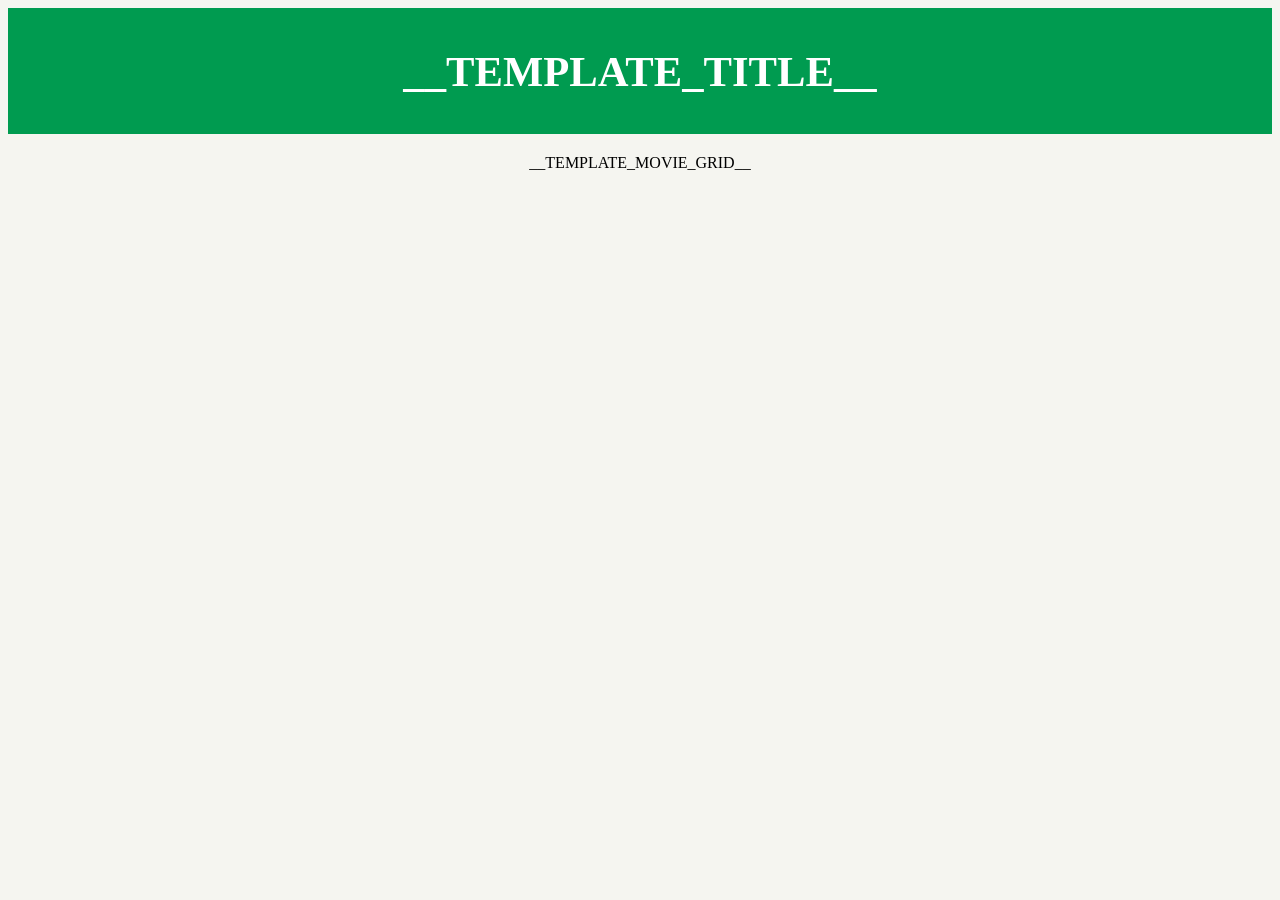
<file: index_template.html>
<html>
<head>
    <title>My Movie App</title>
    <link rel="stylesheet" href="style.css"/>
</head>
<body>
<div class="list-movies-title">
    <h1>__TEMPLATE_TITLE__</h1>
</div>
<div>
    <ol class="movie-grid">
        __TEMPLATE_MOVIE_GRID__
    </ol>
</div>
</body>
</html>
</file>
<file: style.css>
body {
  background: #F5F5F0;
  color: black;
  font-family: Monaco;
}

.list-movies-title {
  padding: 10px 0;
  background: #009B50;
  color: white;
  text-align: center;
  font-size: 16pt;
}

.movie-grid {
  list-style-type: none;
  padding: 0;
  margin: 0;
  margin-top: 20px;
  display: flex;
  justify-content: center;
}

.movie-grid li {
  padding: 10px 15px;
  text-align: left;
}

.movie {
  width: 140px;
}

.movie-title,
.movie-year {
  font-size: 0.8em;
  text-align: center;
}

.movie-title {
  margin-top: 10px;
}

.movie-year {
  color: #999;
}


.movie-poster {
    box-shadow: 0 3px 6px rgba(0, 0, 0, 0.16), 0 3px 6px rgba(0, 0, 0, 0.23);
    width: 128px;
    height: 193px;
}
</file>
